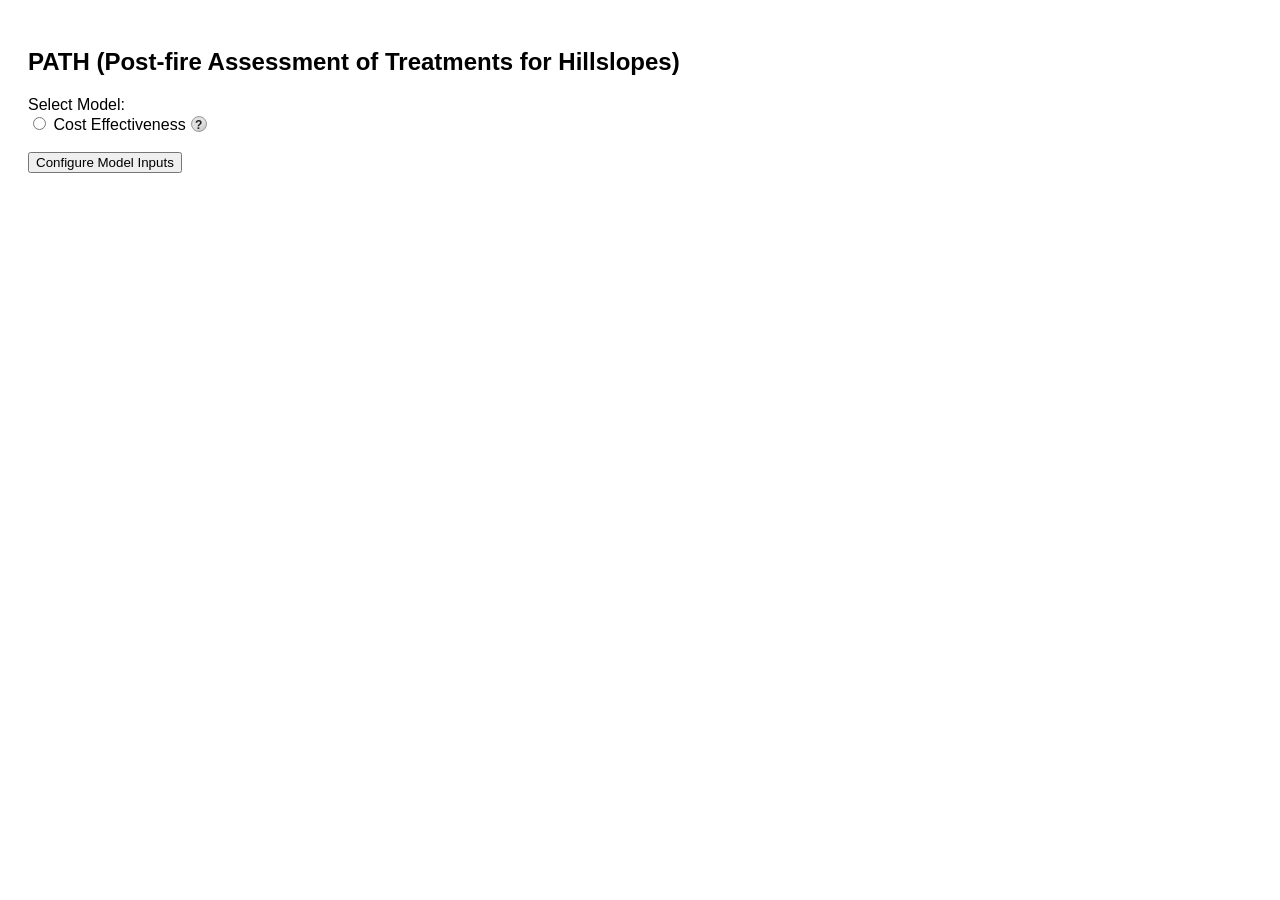
<file: index.html>
<!DOCTYPE html>
<html lang="en">
<head>
  <meta charset="UTF-8" />
  <title>PATH</title>
  <link rel="stylesheet" href="style.css" />
  <script src="script.js" defer></script>
</head>
<body>
  <h2>PATH (Post-fire Assessment of Treatments for Hillslopes)</h2>
  <form id ="model-form">
    <label for="model">Select Model:</label><br />
    <!-- <label><input type="radio" name="model" value="Net Benefits" checked /> Net Benefits</label><span class="info-bubble" title="This model aims to maximize the overall benefits of post-wildfire treatments, specifically improvements in water quality and reductions in soil erosion, within a specified budget. It is best suited for users who want to achieve the greatest environmental benefits for their available resources.">?</span><br /> -->
    <label><input type="radio" name="model" value="Cost Effectivness" /> Cost Effectiveness</label><span class="info-bubble" title="This model focuses on minimizing the cost required to meet a specific threshold (either sediment discharge or sediment yield). Users set a target threshold, and the model identifies the least expensive way to achieve that goal. Ideal for situations where meeting a specified objective is the priority.">?</span><br /><br /> 

    <button type="button" onclick="generateModelInputs()">Configure Model Inputs</button>
  </form>

  <div id="model-details" style="margin-top: 30px;"></div>

</body>
</html>
</file>
<file: style.css>
body {
    font-family: Arial, sans-serif;
    padding: 20px;
  }
  .treatment-box {
    margin-bottom: 20px;
    margin-right: 400px;
    padding: 10px;
    border: 1px solid #ccc;
    background-color: #f9f9f9; 
  }
  .info-bubble {
  display: inline-block;
  width: 14px;
  height: 14px;
  background: linear-gradient(145deg, #e0e0e0 60%, #bdbdbd 100%);
  color: #222;
  border-radius: 50%;
  text-align: center;
  font-size: 12px;
  line-height: 17px;
  font-weight: bold;
  cursor: pointer;
  margin-left: 5px;
  vertical-align: text-top;
  border: 1px solid #989898;
}
  .info-bubble span {
    position: absolute;
    left: 0;
    right: 0;
    top: 0;
    bottom: 0;
    color: black;
    font-size: 14px;
    line-height: 18px;
    font-weight: bold;
    pointer-events: none;
  }
</file>
